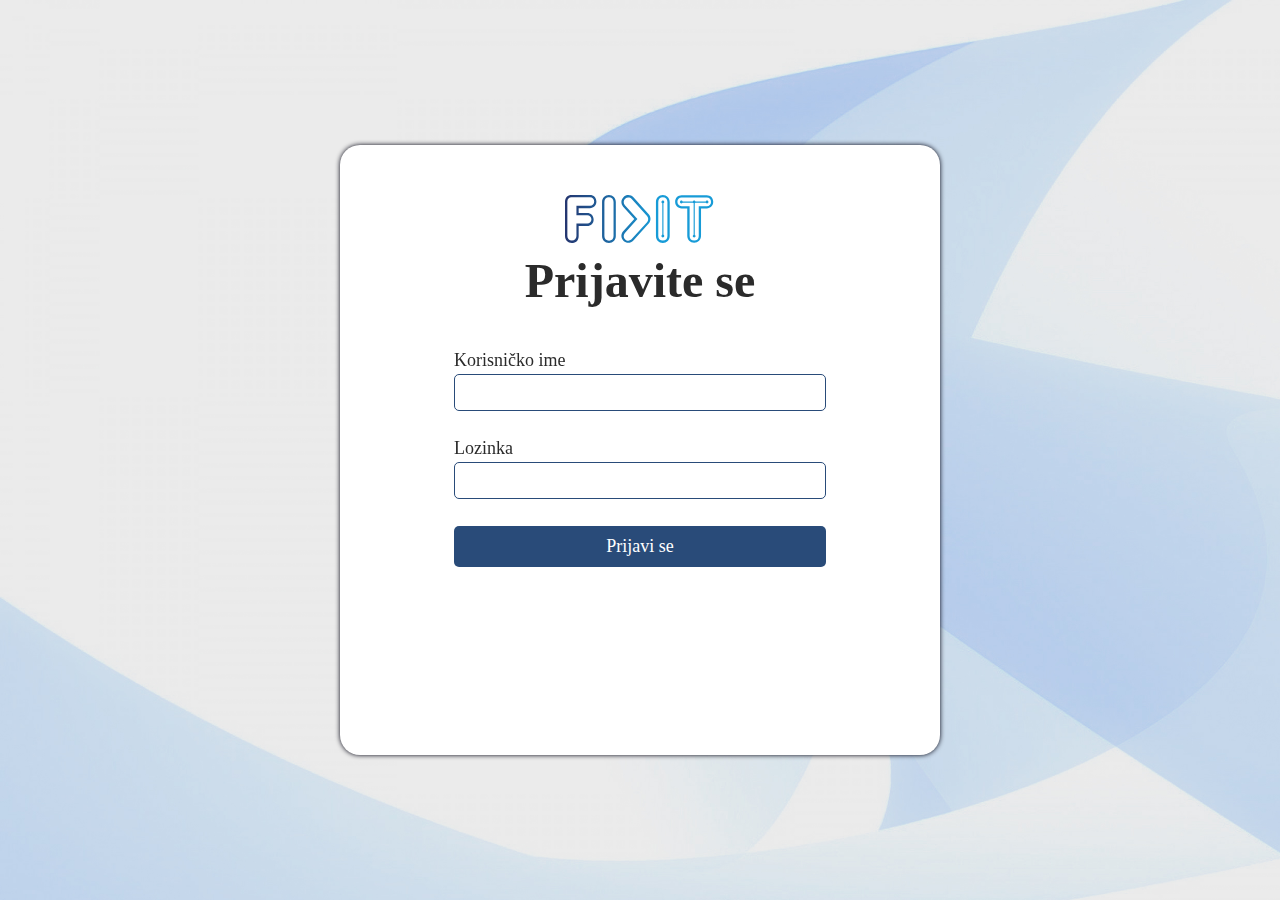
<file: index.html>
<!DOCTYPE html>
<html lang="en">
<head>
    <meta charset="UTF-8">
    <meta name="viewport" content="width=device-width, initial-scale=1.0">
    <title>Login</title>
    <link rel="stylesheet" href="style.css">
</head>
<body>
    <div class="wrapper">
        <div class = "login-container">
            <img src="assets/FIDIT-logo.svg" width="150px">
            <h1>Prijavite se</h1>
            <form id="loginForm">
                <label>Korisničko ime</label>
                <input type="text" id="username" name="username"><br>
                <label>Lozinka</label>
                <input type="password" id="password" name="password"><br>
                <button type="button" onclick="validateLogin()">Prijavi se</button>
            </form>
        </div>
    </div>
    <script src="script.js"></script>
</body>
</html>
</file>
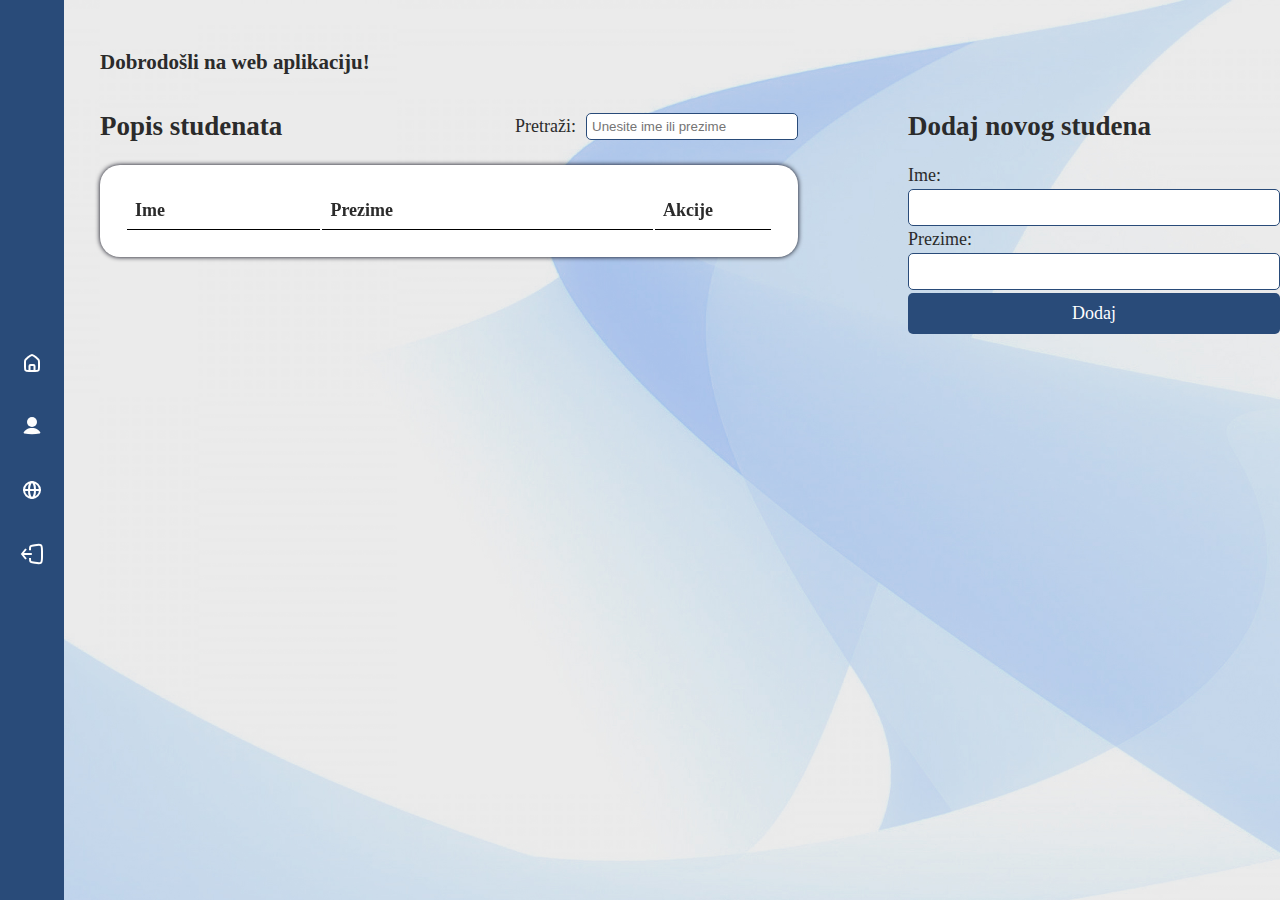
<file: dashboard.html>
<!DOCTYPE html>
<html lang="en">
<head>
    <meta charset="UTF-8">
    <meta name="viewport" content="width=device-width, initial-scale=1.0">
    <title>Dashboard</title>
    <link rel="stylesheet" href="style.css">
</head>
<body>
    <nav>
        <a href="dashboard.html"><img src="assets/Home.svg" alt="home image"></a>
        <a href="mailto:lhozjan@uniri.hr"><img src="assets/User_fill.svg" alt="email image"></a>
        <a href="https://www.inf.uniri.hr/" target="_blank"><img src="assets/globe.svg" alt="globe image"></a>
        <a href="index.html"><img src="assets/Sign_out_squre.svg" alt="sign out image"></a>
    </nav>

    <div class="content">
        <h1>Dobrodošli na web aplikaciju!</h1>
        <div class ="row">
            <div class="container-table">
                <div class="title-search">
                    <h2>Popis studenata</h2>
                    <div class="search">
                        <p>Pretraži:</p>
                        <input type="text" id="search-input" onkeyup="searchTable()" placeholder="Unesite ime ili prezime">
                    </div>
                </div>
                <table id="dataTable">
                    <thread>
                        <tr>
                            <th>Ime</th>
                            <th>Prezime</th>
                            <th>Akcije</th>
                        </tr>
                    </thread>
                    <tbody>
                        <!--ovdje ce se dinamicki generirati redovi tablice-->
                    </tbody>
                </table>
            </div>
            <div class="container-head">
                <h2>Dodaj novog studena</h2>
                <form id="inputForm">
                    <label for="firstName">Ime:</label>
                    <input type="text" id="firstName" name="firstName">
                    <label for="lastname">Prezime:</label>
                    <input type="text" id="lastname" name="lastname">
                    <button type="button" onclick="addEntry()">Dodaj</button>
                </form>

            </div>
        </div>
    </div>
    <script src="script.js"></script>


</body>
</html>
</file>
<file: style.css>
:root{
    --color-primary: #294B79;
    --font-primary: "Candara";
    ---bg-white: white;
}

html,body{
    margin: 0;
    padding: 0;
    height: 100%;
    overflow-x: hidden;
}

body{
    background-image: url(assets/background.jpg);
    background-repeat: no-repeat;
    background-size: cover;
    font-size: 18px;
    font-family: var(--font-primary);
    color: #2b2b2b;
}

h1{
    font-size: 21px;
}

.wrapper{
    display: flex;
    width: 100%;
    height: 100%;
    justify-content: center;
    align-items: center;
}

.login-container{
    display: flex;
    flex-direction: column;
    align-items: center;
    gap: 10px;
    width: 600px;
    height: 560px;
    border-radius: 20px;
    background-color: var(---bg-white);
    backdrop-filter: blur(5px);
    box-shadow: 0 0 5px #000010;
    padding-top: 50px;
}

.login-container h1{
    margin-top: 0;
    font-size: 48px !important;
}

form {
    display: flex;
    flex-direction: column;
    gap: 3px;
}

input{
    padding: 10px;
    width: 350px;
    border-radius: 5px;
    border: var(--color-primary) solid 0.5px;
}

button{
    padding: 10px;
    background-color: var(--color-primary);
    color: white;
    border-radius: 5px;
    border: none;
    font-size: 18px;
    font-family: var(--font-primary);
    cursor: pointer;
}

nav{
    display: flex;
    flex-direction: column;
    justify-content: center;
    align-items: center;
    height: 100%;
    padding: 10px;
    position: fixed;
    background-color: var(--color-primary);
    gap: 15px;
}

nav a{
    padding: 10px;
    text-decoration: none;
}

nav a:hover{
    background-color: rgb(34,34,34,0.555);
    border-radius: 10px;
}

.content{
    margin-left: 100px;
    margin-top: 50px;
    max-width: 1500px;
}

.row{
    display: flex;
    gap: 110px;
}

.container-table{
    width: 60%;
}

.title-search{
    display: flex;
    justify-content: space-between;
    align-items: center;
}

.search{
    display: flex;
    align-items: center;
    gap: 10px;
}

.search input {
    padding: 5px;
    width: 200px;
    border-radius: 5px;
    border: var(--color-primary) solid 0.5px;
}

table{
    width: 100%;
    background-color: var(---bg-white);
    border-radius: 20px;
    backdrop-filter: blur(5px);
    box-shadow: 0 0 5px #000010;
    padding: 25px;
}

th, td{
    padding: 8px;
    text-align: left;
    border-bottom: 1px solid black;
}

th:last-child, td:last-child{
    width: 100px;
} 

.container-add{
    width: auto;
}

.container-add form input{
    padding: 5px;
    width: 300px;
    border-radius: 5px;
    border: var(--color-primary) solid 0.5px;
}
</file>
